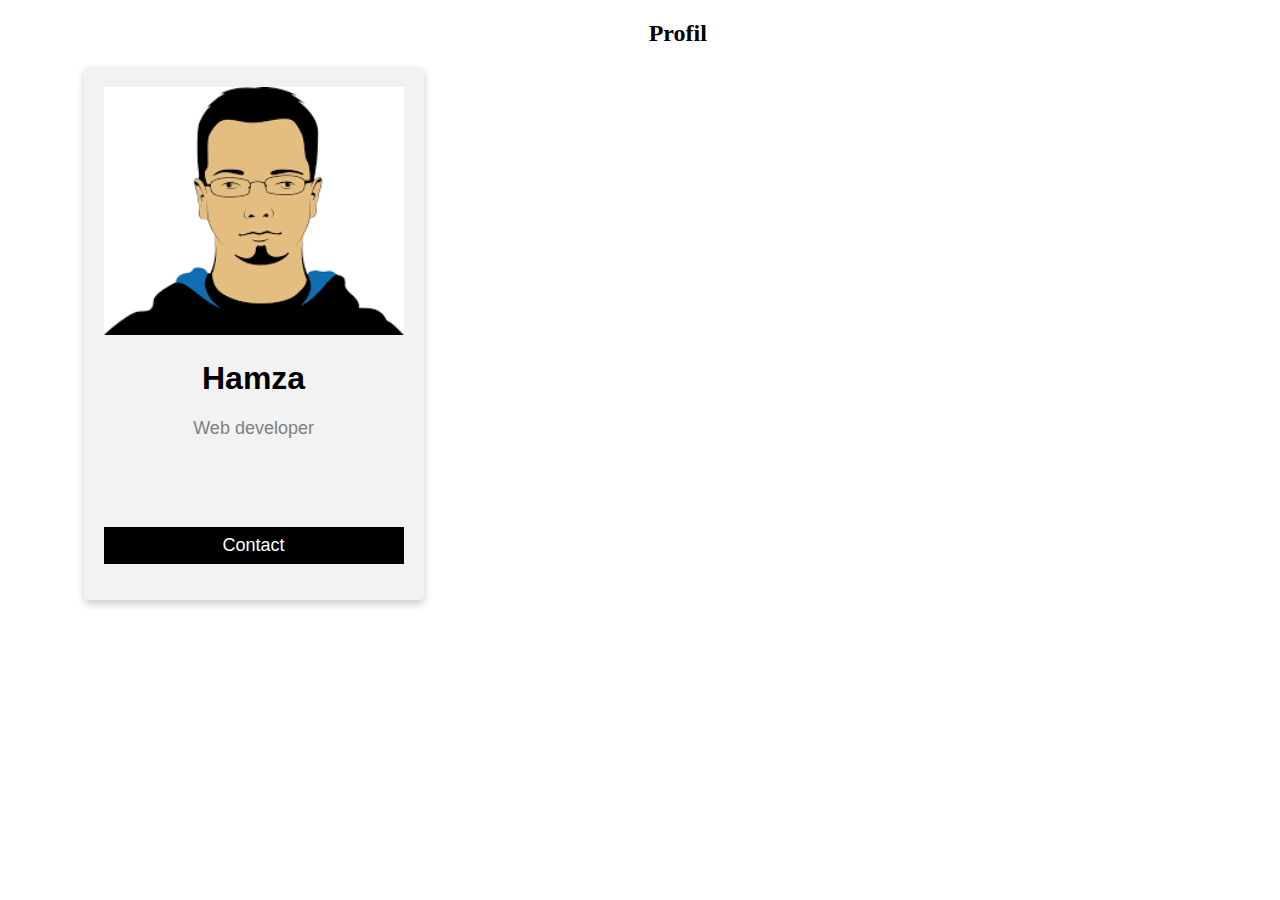
<file: index.html>
<!DOCTYPE html>
<html>
<head>
<link rel="stylesheet" type="text/css" href="css/style.css">

</head>
<body>

<h2 style="text-align:center; margin-left: 2cm;">Profil</h2>

<div class="card">
  <img src="img/h.png" alt="hamza" style="width:100%">
  <h1 st>Hamza</h1>
  <p class="title">Web developer</p>
  <div style="margin: 24px 0;">
    <a href="#"><i class="fa fa-dribbble"></i></a> 
    <a href="#"><i class="fa fa-twitter"></i></a>  
    <a href="#"><i class="fa fa-linkedin"></i></a>  
    <a href="#"><i class="fa fa-facebook"></i></a> 
 </div>
 <p><a href="site.html"><button>Contact</button></a></p>
</div>

</body>
</html>
</file>
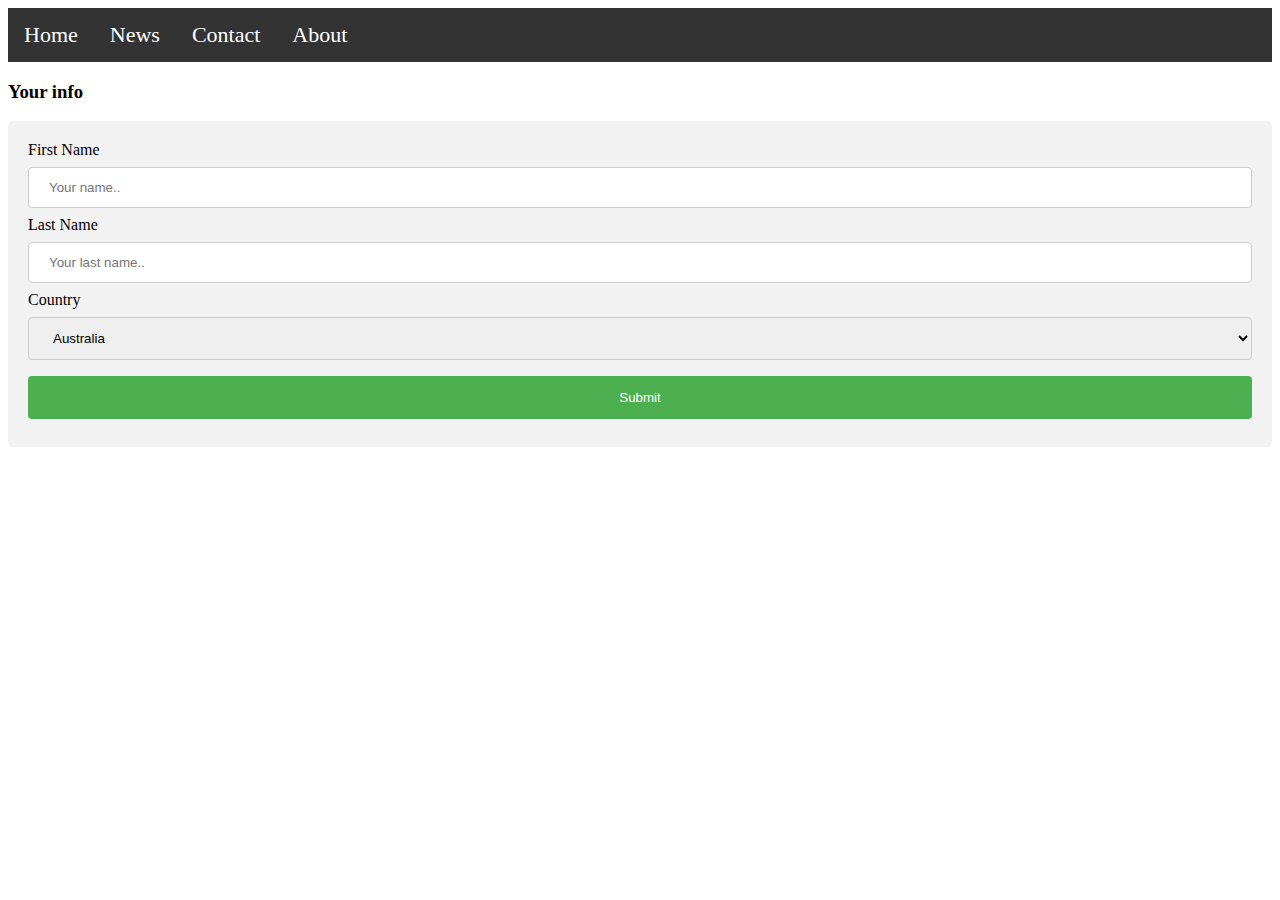
<file: site.html>
<!DOCTYPE html>
<html>
<head>
<link rel="stylesheet" type="text/css" href="css/style.css">
</head>
<body>

<ul>
  <li><a class="active" href="#home">Home</a></li>
  <li><a href="#news">News</a></li>
  <li><a href="#contact">Contact</a></li>
  <li><a href="#about">About</a></li>
</ul>


<h3>Your info</h3>

<div>
  <form action="/action_page.php">
    <label for="fname">First Name</label>
    <input type="text" id="fname" name="firstname" placeholder="Your name..">

    <label for="lname">Last Name</label>
    <input type="text" id="lname" name="lastname" placeholder="Your last name..">

    <label for="country">Country</label>
    <select id="country" name="country">
      <option value="australia">Australia</option>
      <option value="canada">Canada</option>
      <option value="usa">USA</option>
    </select>
  
    <input type="submit" value="Submit">
  </form>
</div>

</body>
</html>

</body>
</html>
</file>
<file: css/style.css>
input[type=text], select {
    width: 100%;
    padding: 12px 20px;
    margin: 8px 0;
    display: inline-block;
    border: 1px solid #ccc;
    border-radius: 4px;
    box-sizing: border-box;
}

input[type=submit] {
    width: 100%;
    background-color: #4CAF50;
    color: white;
    padding: 14px 20px;
    margin: 8px 0;
    border: none;
    border-radius: 4px;
    cursor: pointer;
}

input[type=submit]:hover {
    background-color: #45a049;
}

div {
    border-radius: 5px;
    background-color: #f2f2f2;
    padding: 20px;
}
ul {
    list-style-type: none;
    margin: 0;
    padding: 0;
    overflow: hidden;
    background-color: #333;
}

li {
    float: left;
}

li a {
    display: block;
    color: white;
    text-align: center;
    padding: 14px 16px;
    text-decoration: none;
}

li a:hover {
    background-color: #111;
}
.card {
  box-shadow: 0 4px 8px 0 rgba(0, 0, 0, 0.2);
  max-width: 300px;
  margin: auto;
  text-align: center;
  font-family: arial;
  margin-left: 2cm;
}

.title {
  
  color: grey;
  font-size: 18px;
}

button {
  border: none;
  outline: 0;
  display: inline-block;
  padding: 8px;
  color: white;
  background-color: #000;
  text-align: center;
  cursor: pointer;
  width: 100%;
  font-size: 18px;
}

a {
  text-decoration: none;
  font-size: 22px;
  color: black;
}

button:hover, a:hover {
  opacity: 0.7;
}
</file>
